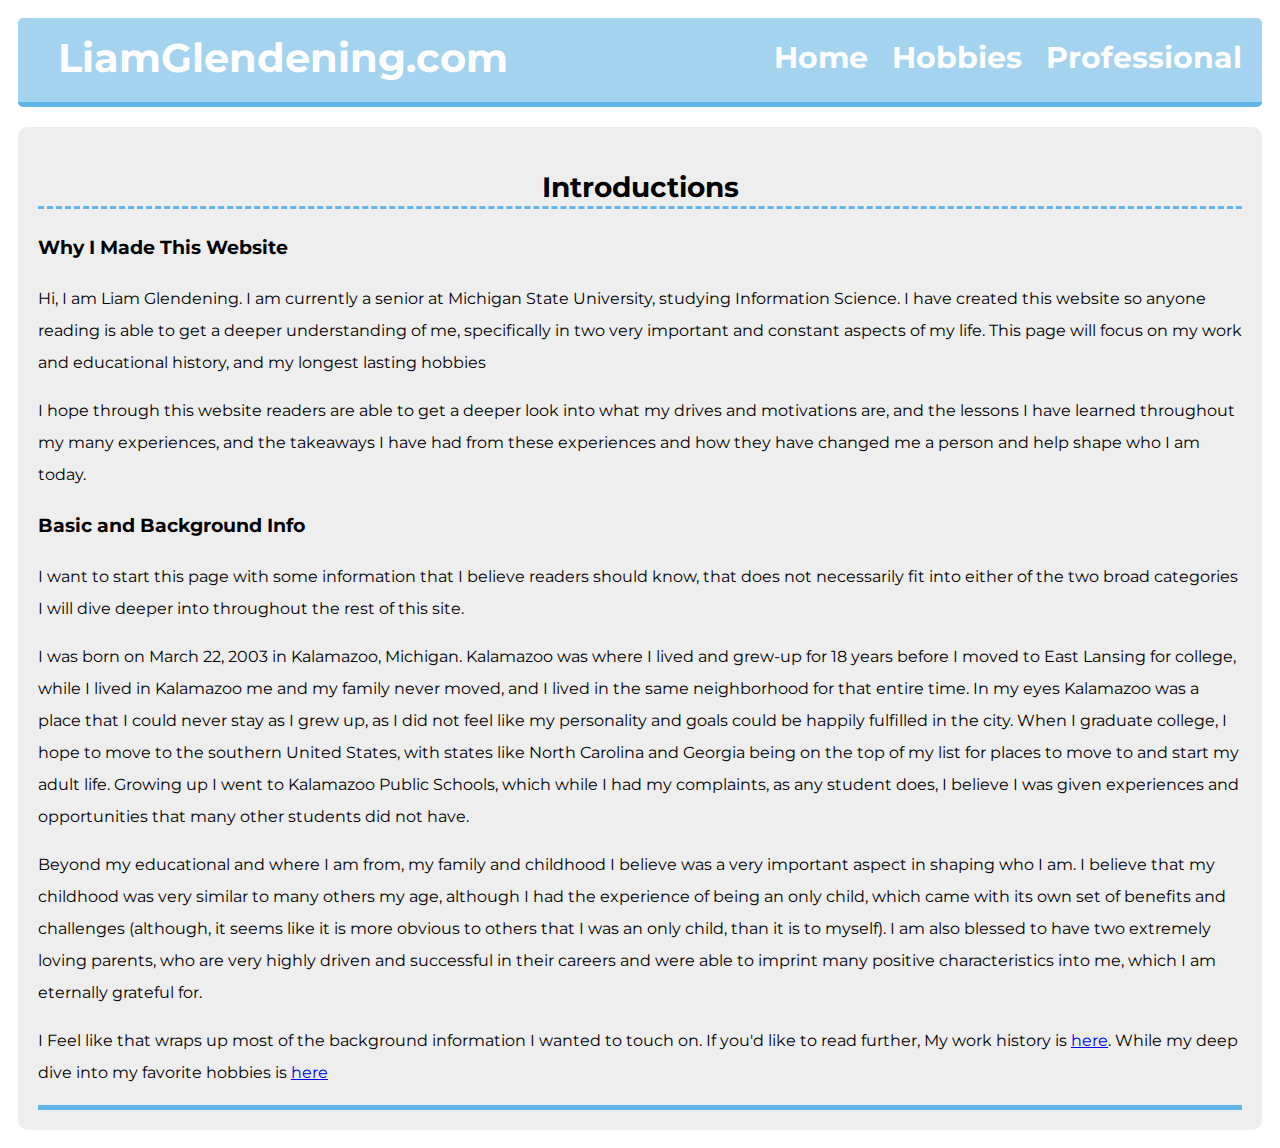
<file: index.html>
<!DOCTYPE html>
<html lang="en">
  <head>
    <link rel="preconnect" href="https://fonts.googleapis.com">
    <link rel="preconnect" href="https://fonts.gstatic.com" crossorigin>
    <link href="https://fonts.googleapis.com/css2?family=Montserrat:ital,wght@0,100..900;1,100..900&display=swap" rel="stylesheet">
    <meta charset="UTF-8">
    <meta name="viewport" content="width=device-width, initial-scale=1.0">
    <meta http-equiv="X-UA-Compatible" content="ie=edge">
    <title>Homepage</title>
    <link rel="stylesheet" href="screen.css">
  </head>
  <body>
    <Header>
      <h1>LiamGlendening.com</h1>
      <nav id="navbar">
          <ul id="navlist">
            <li><a href="index.html" class="hom">Home</a></li>
            <li><a href="hobbies.html" class="hob">Hobbies</a></li>
            <li><a href="professional.html" class="prof">Professional</a></li>
          </ul>
      </nav>
    </Header>
    <main>
      <section id="Basic-Info">
        <h2>Introductions</h2>
        <article class="post">
          <h3>Why I Made This Website</h3>
          <div class="introduction">
            <p>Hi, I am Liam Glendening. I am currently a senior at Michigan State University, studying Information Science. I have created this website so anyone reading is able to get a deeper understanding of me, specifically in two very important and constant aspects of my life. This page will focus on my work and educational history, and my longest lasting hobbies</p>
            <p>I hope through this website readers are able to get a deeper look into what my drives and motivations are, and the lessons I have learned throughout my many experiences, and the takeaways I have had from these experiences and how they have changed me a person and help shape who I am today.</p>
          </div>
          <div class="background-info">
            <h3>Basic and Background Info</h3>
            <p>I want to start this page with some information that I believe readers should know, that does not necessarily fit into either of the two broad categories I will dive deeper into throughout the rest of this site.</p>
            <p>I was born on March 22, 2003 in Kalamazoo, Michigan. Kalamazoo was where I lived and grew-up for 18 years before I moved to East Lansing for college, while I lived in Kalamazoo me and my family never moved, and I lived in the same neighborhood for that entire time. In my eyes Kalamazoo was a place that I could never stay as I grew up, as I did not feel like my personality and goals could be happily fulfilled in the city.  When I graduate college, I hope to move to the southern United States, with states like North Carolina and Georgia being on the top of my list for places to move to and start my adult life. Growing up I went to Kalamazoo Public Schools, which while I had my complaints, as any student does, I believe I was given experiences and opportunities that many other students did not have.</p>
            <p>Beyond my educational and where I am from, my family and childhood I believe was a very important aspect in shaping who I am. I believe that my childhood was very similar to many others my age, although I had the experience of being an only child, which came with its own set of benefits and challenges (although, it seems like it is more obvious to others that I was an only child, than it is to myself). I am also blessed to have two extremely loving parents, who are very highly driven and successful in their careers and were able to imprint many positive characteristics into me, which I am eternally grateful for.</p>
          </div>
          <div class="links">
            <p>I Feel like that wraps up most of the background information I wanted to touch on. If you'd like to read further, My work history is <a href="professional.html">here</a>. While my deep dive into my favorite hobbies is <a href="hobbies.html">here</a></p>
          </div>
        </article>
      </section>
    <script src="index.js"></script>
    </main>  
  </body>
</html>
</file>
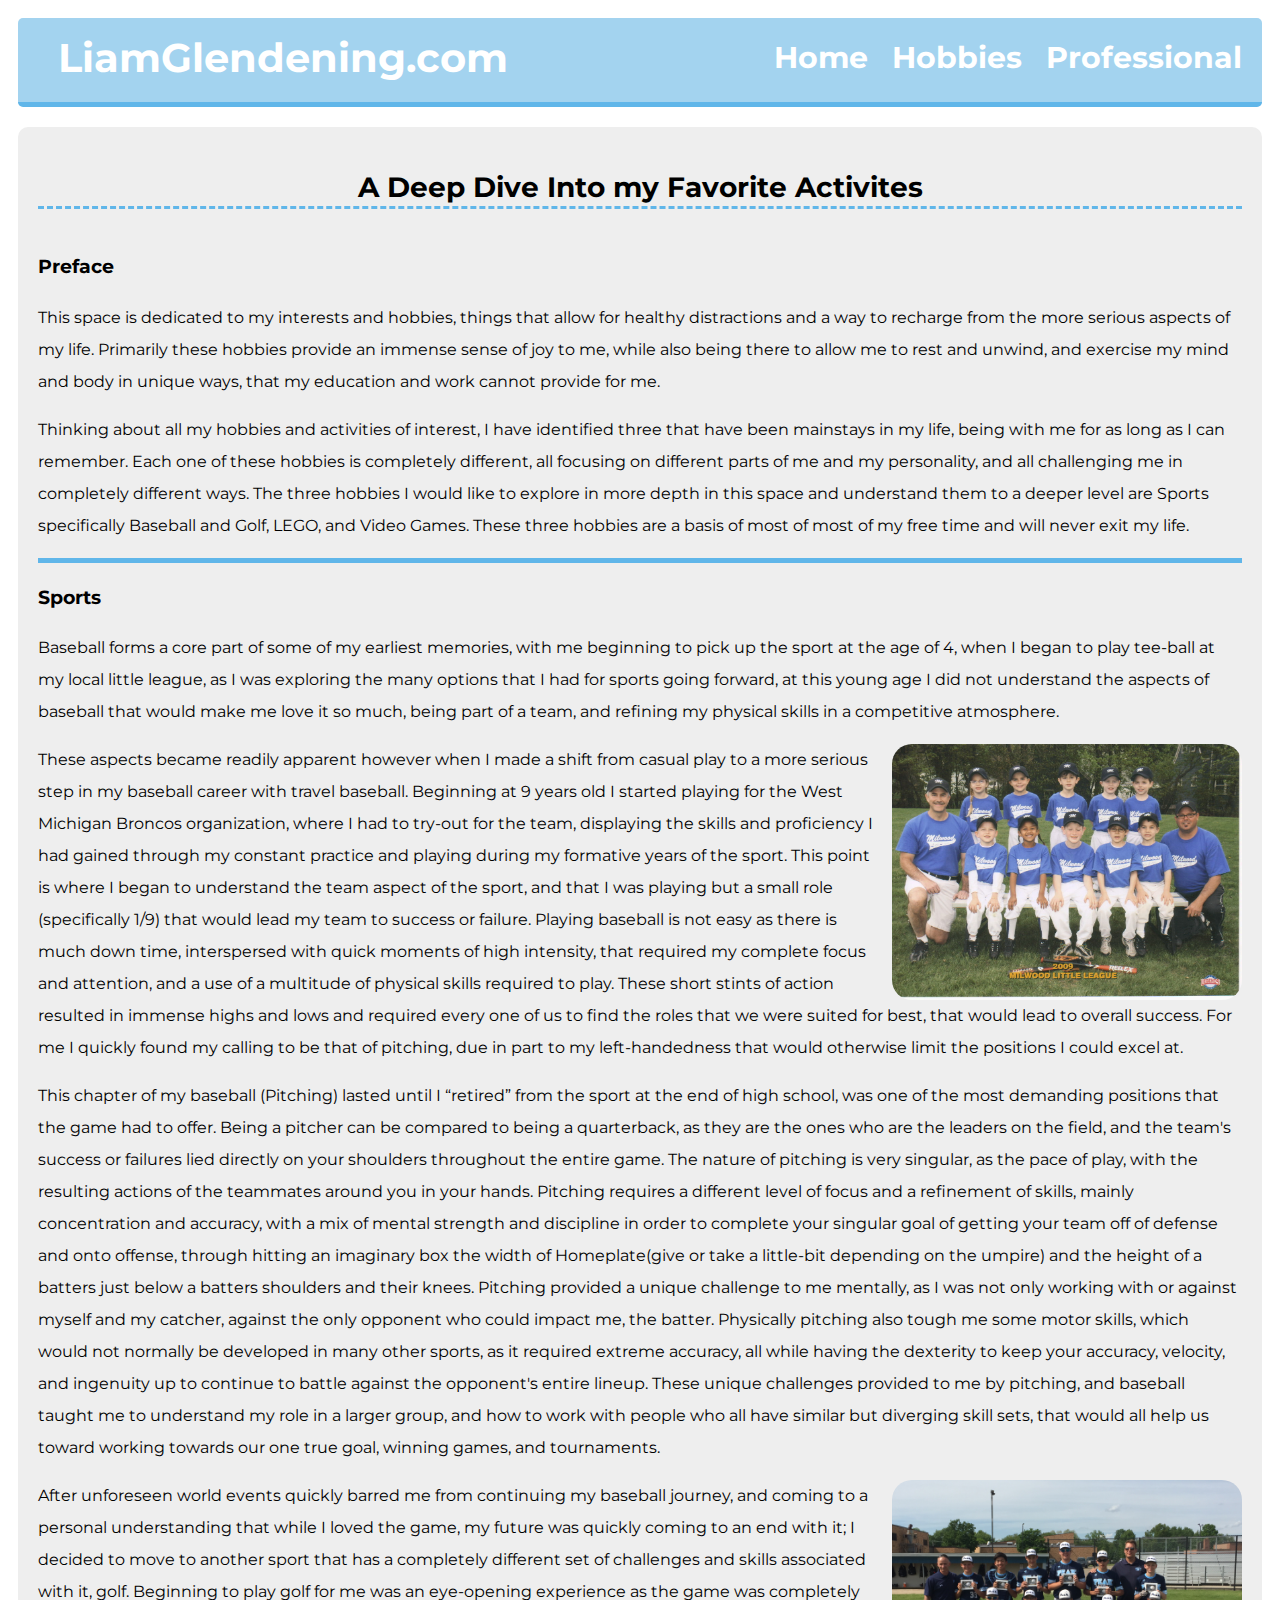
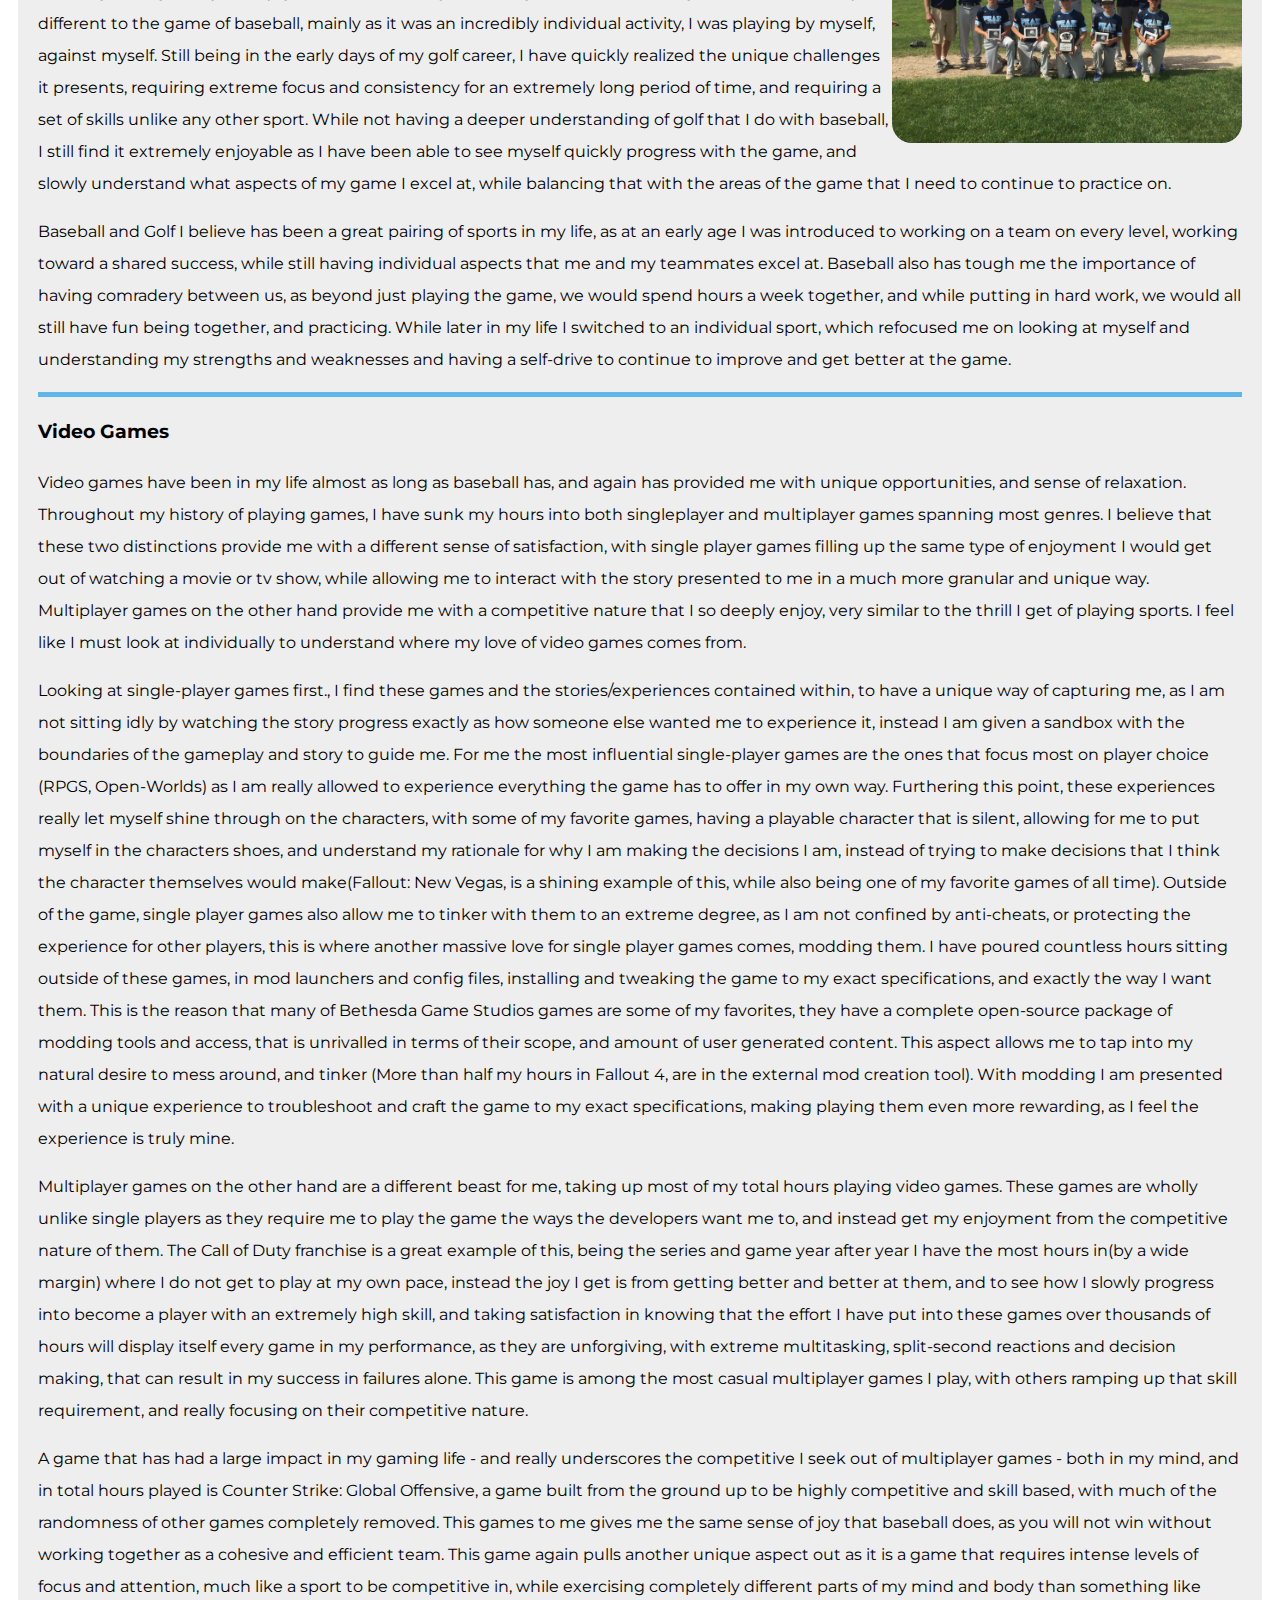
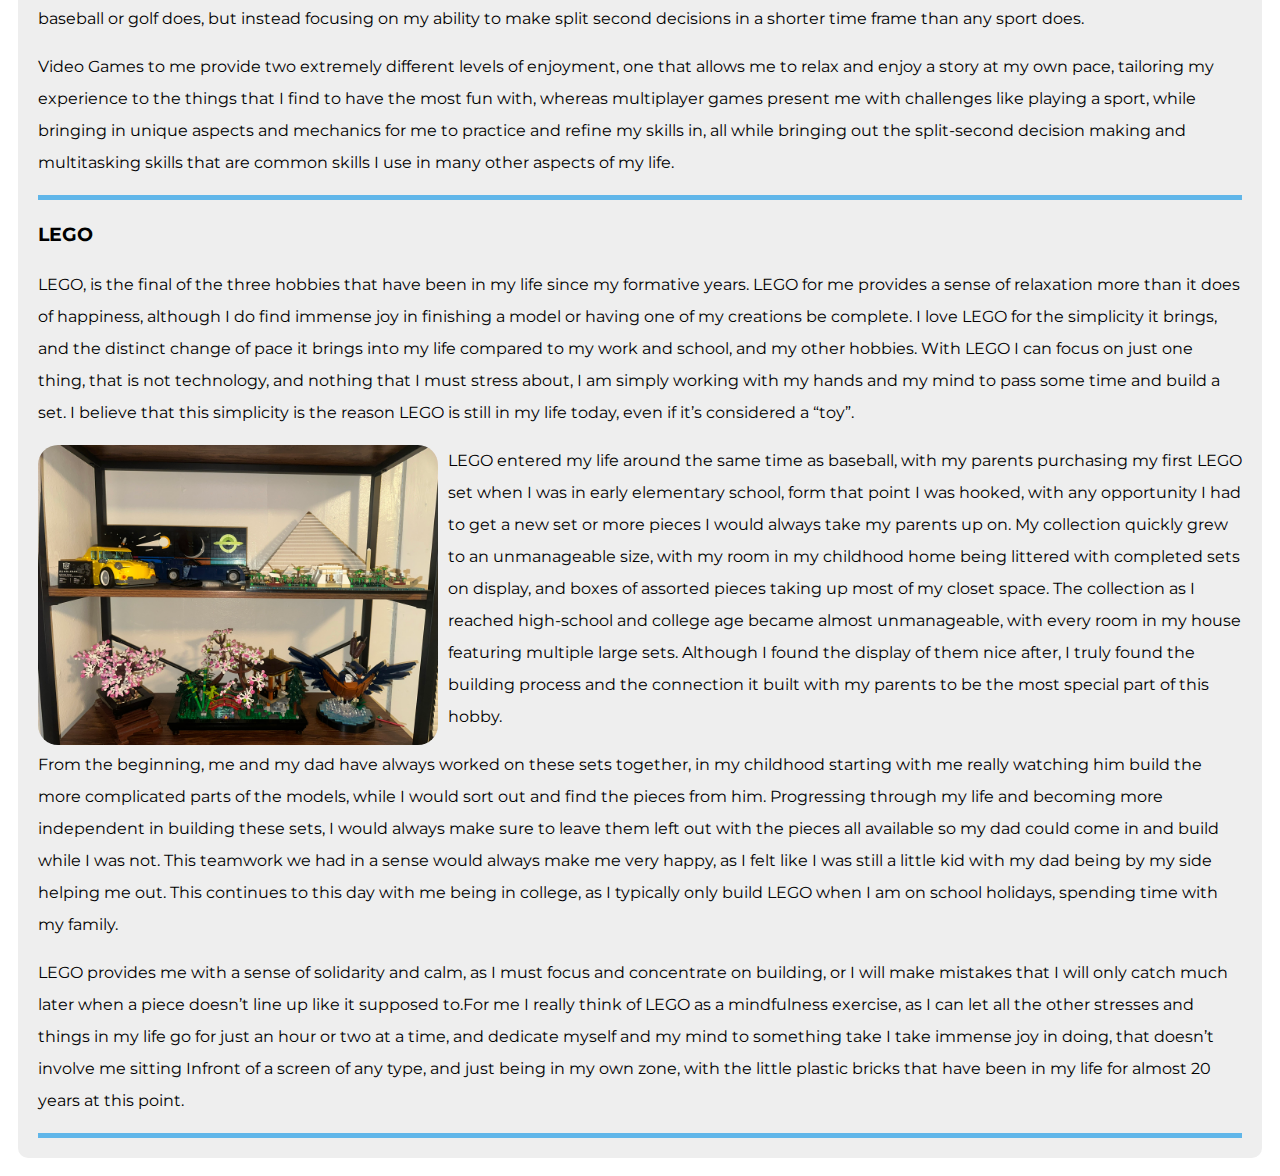
<file: hobbies.html>
<!DOCTYPE html>
<html lang="en">
  <head>
    <link rel="preconnect" href="https://fonts.googleapis.com">
    <link rel="preconnect" href="https://fonts.gstatic.com" crossorigin>
    <link href="https://fonts.googleapis.com/css2?family=Montserrat:ital,wght@0,100..900;1,100..900&display=swap" rel="stylesheet">
    <meta charset="UTF-8">
    <meta name="viewport" content="width=device-width, initial-scale=1.0">
    <meta http-equiv="X-UA-Compatible" content="ie=edge">
    <title>Hobbies Page</title>
    <link rel="stylesheet" href="screen.css">
  </head>
  <body>
    <header>
      <h1>LiamGlendening.com</h1>
      <nav id="navbar">
        <ul id="navlist">
          <li><a href="index.html" class="hom">Home</a></li>
          <li><a href="hobbies.html" class="hob">Hobbies</a></li>
          <li><a href="professional.html" class="prof">Professional</a></li>
        </ul>
      </nav>
    </header>
    <main>
      <section id="hobbies">
        <h2>A Deep Dive Into my Favorite Activites</h2>
        <article class="post">
          <h3>Preface</h3>
          <p>This space is dedicated to my interests and hobbies, things that allow for healthy distractions and a way to recharge from the more serious aspects of my life. Primarily these hobbies provide an immense sense of joy to me, while also being there to allow me to rest and unwind, and exercise my mind and body in unique ways, that my education and work cannot provide for me.</p>
          <p>Thinking about all my hobbies and activities of interest, I have identified three that have been mainstays in my life, being with me for as long as I can remember. Each one of these hobbies is completely different, all focusing on different parts of me and my personality, and all challenging me in completely different ways. The three hobbies I would like to explore in more depth in this space and understand them to a deeper level are Sports specifically Baseball and Golf, LEGO, and Video Games. These three hobbies are a basis of most of most of my free time and will never exit my life.</p>
        </article>
        <article class="post">
          <h3>Sports</h3>
          <p>Baseball forms a core part of some of my earliest memories, with me beginning to pick up the sport at the age of 4, when I began to play tee-ball at my local little league, as I was exploring the many options that I had for sports going forward, at this young age I did not understand the aspects of baseball that would make me love it so much, being part of a team, and refining my physical skills in a competitive atmosphere.<div class="mll"><img src="images/mll.jpeg" alt="My 2009 Little Leauge Team"></div> These aspects became readily apparent however when I made a shift from casual play to a more serious step in my baseball career with travel baseball. Beginning at 9 years old I started playing for the West Michigan Broncos organization, where I had to try-out for the team, displaying the skills and proficiency I had gained through my constant practice and playing during my formative years of the sport. This point is where I began to understand the team aspect of the sport, and that I was playing but a small role (specifically 1/9) that would lead my team to success or failure. Playing baseball is not easy as there is much down time, interspersed with quick moments of high intensity, that required my complete focus and attention, and a use of a multitude of physical skills required to play.  These short stints of action resulted in immense highs and lows and required every one of us to find the roles that we were suited for best, that would lead to overall success. For me I quickly found my calling to be that of pitching, due in part to my left-handedness that would otherwise limit the positions I could excel at. </p>
          <p>This chapter of my baseball (Pitching) lasted until I “retired” from the sport at the end of high school, was one of the most demanding positions that the game had to offer. Being a pitcher can be compared to being a quarterback, as they are the ones who are the leaders on the field, and the team's success or failures lied directly on your shoulders throughout the entire game.  The nature of pitching is very singular, as the pace of play, with the resulting actions of the teammates around you in your hands. Pitching requires a different level of focus and a refinement of skills, mainly concentration and accuracy, with a mix of mental strength and discipline in order to complete your singular goal of getting your team off of defense and onto offense, through hitting an imaginary box the width of Homeplate(give or take a little-bit depending on the umpire) and the height of a batters just below a batters shoulders and their knees.  Pitching provided a unique challenge to me mentally, as I was not only working with or against myself and my catcher, against the only opponent who could impact me, the batter.  Physically pitching also tough me some motor skills, which would not normally be developed in many other sports, as it required extreme accuracy, all while having the dexterity to keep your accuracy, velocity, and ingenuity up to continue to battle against the opponent's entire lineup. These unique challenges provided to me by pitching, and baseball taught me to understand my role in a larger group, and how to work with people who all have similar but diverging skill sets, that would all help us toward working towards our one true goal, winning games, and tournaments.<div class="peak"><img src="images/peak2.jpeg" alt="My Travel Team"></div></p>
          <p>After unforeseen world events quickly barred me from continuing my baseball journey, and coming to a personal understanding that while I loved the game, my future was quickly coming to an end with it; I decided to move to another sport that has a completely different set of challenges and skills associated with it, golf. Beginning to play golf for me was an eye-opening experience as the game was completely different to the game of baseball, mainly as it was an incredibly individual activity, I was playing by myself, against myself.  Still being in the early days of my golf career, I have quickly realized the unique challenges it presents, requiring extreme focus and consistency for an extremely long period of time, and requiring a set of skills unlike any other sport.  While not having a deeper understanding of golf that I do with baseball, I still find it extremely enjoyable as I have been able to see myself quickly progress with the game, and slowly understand what aspects of my game I excel at, while balancing that with the areas of the game that I need to continue to practice on. </p>
          <p>Baseball and Golf I believe has been a great pairing of sports in my life, as at an early age I was introduced to working on a team on every level, working toward a shared success, while still having individual aspects that me and my teammates excel at. Baseball also has tough me the importance of having comradery between us, as beyond just playing the game, we would spend hours a week together, and while putting in hard work, we would all still have fun being together, and practicing.  While later in my life I switched to an individual sport, which refocused me on looking at myself and understanding my strengths and weaknesses and having a self-drive to continue to improve and get better at the game.</p>
        </article>
        <article class="post">
          <h3>Video Games</h3>
          <p>Video games have been in my life almost as long as baseball has, and again has provided me with unique opportunities, and sense of relaxation. Throughout my history of playing games, I have sunk my hours into both singleplayer and multiplayer games spanning most genres. I believe that these two distinctions provide me with a different sense of satisfaction, with single player games filling up the same type of enjoyment I would get out of watching a movie or tv show, while allowing me to interact with the story presented to me in a much more granular and unique way. Multiplayer games on the other hand provide me with a competitive nature that I so deeply enjoy, very similar to the thrill I get of playing sports. I feel like I must look at individually to understand where my love of video games comes from.</p>
          <p>Looking at single-player games first., I find these games and the stories/experiences contained within, to have a unique way of capturing me, as I am not sitting idly by watching the story progress exactly as how someone else wanted me to experience it, instead I am given a sandbox with the boundaries of the gameplay and story to guide me. For me the most influential single-player games are the ones that focus most on player choice (RPGS, Open-Worlds) as I am really allowed to experience everything the game has to offer in my own way. Furthering this point, these experiences really let myself shine through on the characters, with some of my favorite games, having a playable character that is silent, allowing for me to put myself in the characters shoes, and understand my rationale for why I am making the decisions I am, instead of trying to make decisions that I think the character themselves would make(Fallout: New Vegas, is a shining example of this, while also being one of my favorite games of all time). Outside of the game, single player games also allow me to tinker with them to an extreme degree, as I am not confined by anti-cheats, or protecting the experience for other players, this is where another massive love for single player games comes, modding them. I have poured countless hours sitting outside of these games, in mod launchers and config files, installing and tweaking the game to my exact specifications, and exactly the way I want them.  This is the reason that many of Bethesda Game Studios games are some of my favorites, they have a complete open-source package of modding tools and access, that is unrivalled in terms of their scope, and amount of user generated content. This aspect allows me to tap into my natural desire to mess around, and tinker (More than half my hours in Fallout 4, are in the external mod creation tool). With modding I am presented with a unique experience to troubleshoot and craft the game to my exact specifications, making playing them even more rewarding, as I feel the experience is truly mine. </p>
          <p>Multiplayer games on the other hand are a different beast for me, taking up most of my total hours playing video games. These games are wholly unlike single players as they require me to play the game the ways the developers want me to, and instead get my enjoyment from the competitive nature of them. The Call of Duty franchise is a great example of this, being the series and game year after year I have the most hours in(by a wide margin) where I do not get to play at my own pace, instead the joy I get is from getting better and better at them,  and to see how I slowly progress into become a player with an extremely high skill, and taking satisfaction in knowing that the effort I have put into these games over thousands of hours will display itself every game in my performance, as they are unforgiving, with extreme multitasking, split-second reactions and decision making, that can result in my success in failures alone. This game is among the most casual multiplayer games I play, with others ramping up that skill requirement, and really focusing on their competitive nature.</p>
          <p>A game that has had a large impact in my gaming life - and really underscores the competitive I seek out of multiplayer games - both in my mind, and in total hours played is Counter Strike: Global Offensive, a game built from the ground up to be highly competitive and skill based, with much of the randomness of other games completely removed. This games to me gives me the same sense of joy that baseball does, as you will not win without working together as a cohesive and efficient team.  This game again pulls another unique aspect out as it is a game that requires intense levels of focus and attention, much like a sport to be competitive in, while exercising completely different parts of my mind and body than something like baseball or golf does, but instead focusing on my ability to make split second decisions in a shorter time frame than any sport does. </p>
          <p>Video Games to me provide two extremely different levels of enjoyment, one that allows me to relax and enjoy a story at my own pace, tailoring my experience to the things that I find to have the most fun with, whereas multiplayer games present me with challenges like playing a sport, while bringing in unique aspects and mechanics for me to practice and refine my skills in, all while bringing out the split-second decision making and multitasking skills that are common skills I use in many other aspects of my life.</p>
        </article>
        <article class="post">
          <h3>LEGO</h3>
          <p>LEGO, is the final of the three hobbies that have been in my life since my formative years. LEGO for me provides a sense of relaxation more than it does of happiness, although I do find immense joy in finishing a model or having one of my creations be complete. I love LEGO for the simplicity it brings, and the distinct change of pace it brings into my life compared to my work and school, and my other hobbies. With LEGO I can focus on just one thing, that is not technology, and nothing that I must stress about, I am simply working with my hands and my mind to pass some time and build a set. I believe that this simplicity is the reason LEGO is still in my life today, even if it’s considered a “toy”.<div class="lego-shelf"><img src="images/legoshelf.jpeg" alt="Lego Collection"></div></p>
          <p>LEGO entered my life around the same time as baseball, with my parents purchasing my first LEGO set when I was in early elementary school, form that point I was hooked, with any opportunity I had to get a new set or more pieces I would always take my parents up on. My collection quickly grew to an unmanageable size, with my room in my childhood home being littered with completed sets on display, and boxes of assorted pieces taking up most of my closet space. The collection as I reached high-school and college age became almost unmanageable, with every room in my house featuring multiple large sets. Although I found the display of them nice after, I truly found the building process and the connection it built with my parents to be the most special part of this hobby.</p>
          <p>From the beginning, me and my dad have always worked on these sets together, in my childhood starting with me really watching him build the more complicated parts of the models, while I would sort out and find the pieces from him. Progressing through my life and becoming more independent in building these sets, I would always make sure to leave them left out with the pieces all available so my dad could come in and build while I was not.  This teamwork we had in a sense would always make me very happy, as I felt like I was still a little kid with my dad being by my side helping me out. This continues to this day with me being in college, as I typically only build LEGO when I am on school holidays, spending time with my family.</p>
          <p>LEGO provides me with a sense of solidarity and calm, as I must focus and concentrate on building, or I will make mistakes that I will only catch much later when a piece doesn’t line up like it supposed to.For me I really think of LEGO as a mindfulness exercise, as I can let all the other stresses and things in my life go for just an hour or two at a time, and dedicate myself and my mind to something take I take immense joy in doing, that doesn’t involve me sitting Infront of a screen of any type, and just being in my own zone, with the little plastic bricks that have been in my life for almost 20 years at this point. </p>
        </article>
      </section>
    </main>
    <script src="index.js"></script>
  </body>
</html>
</file>
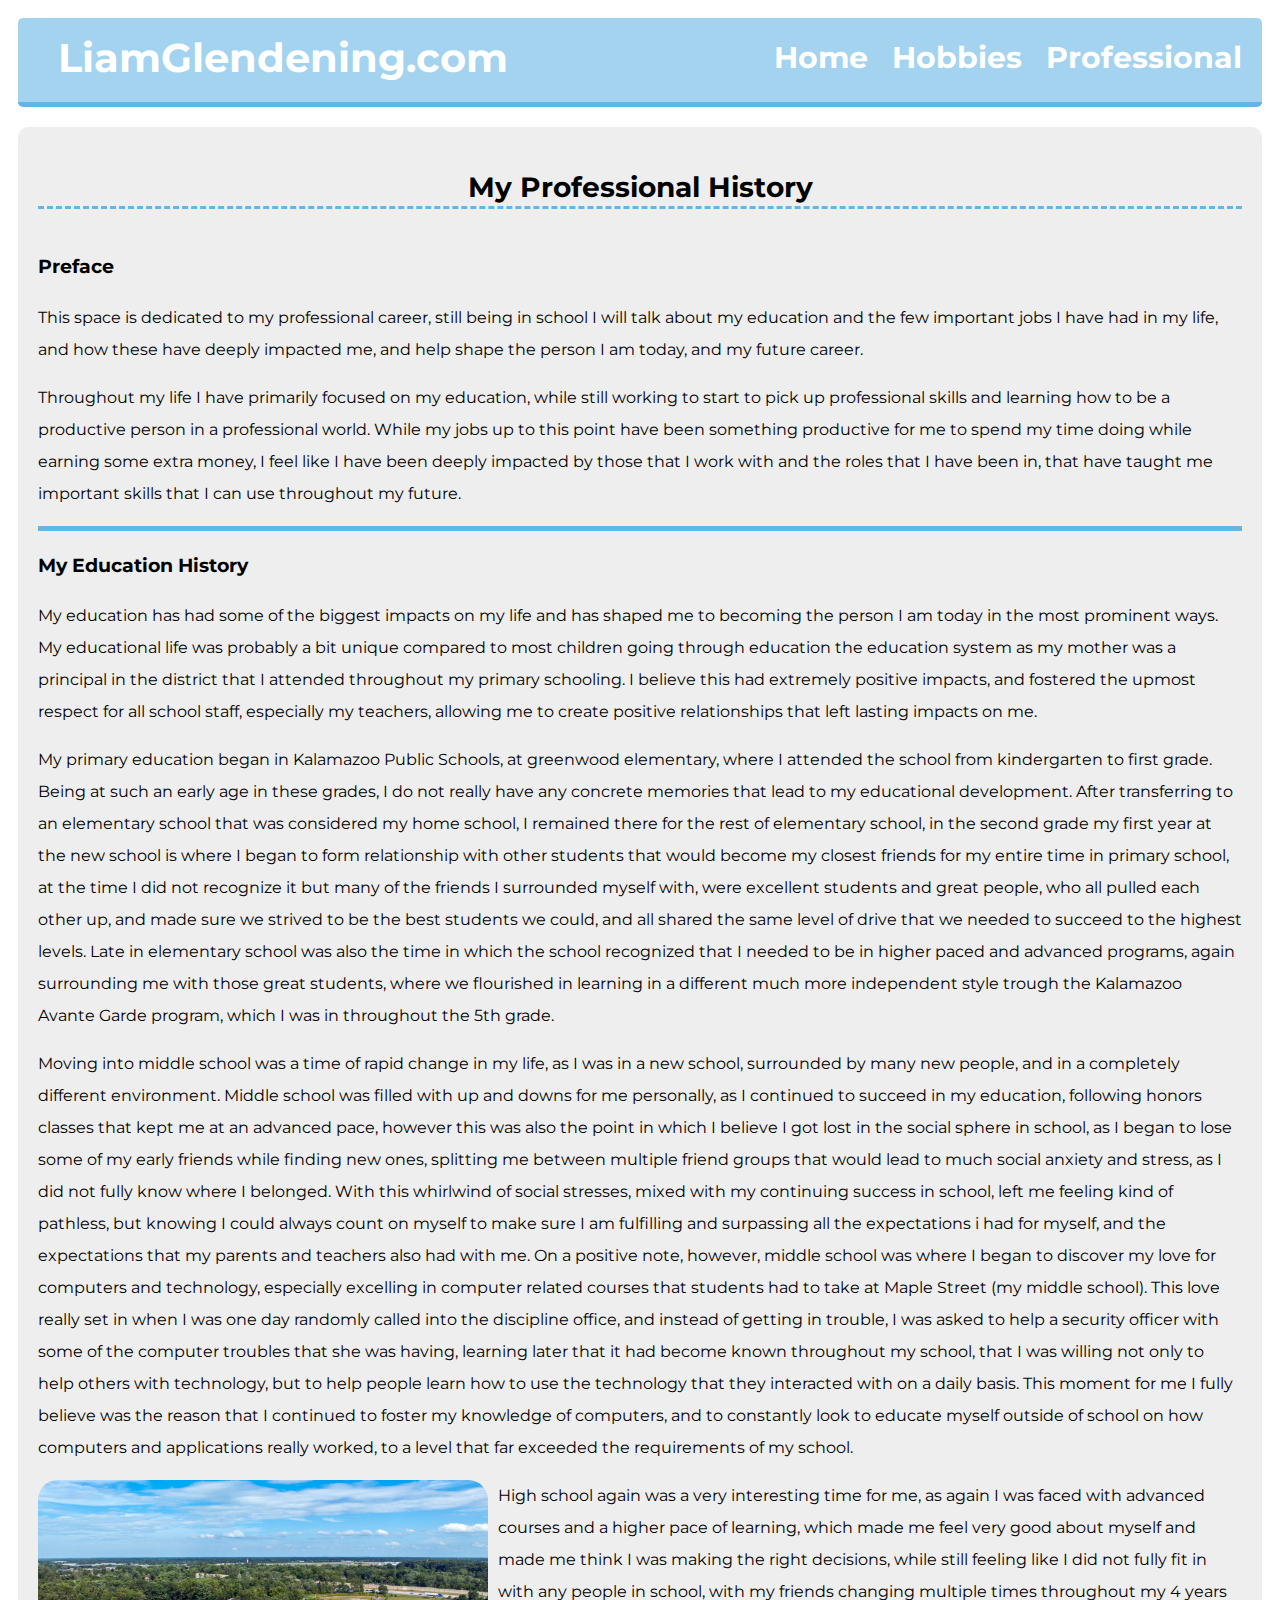
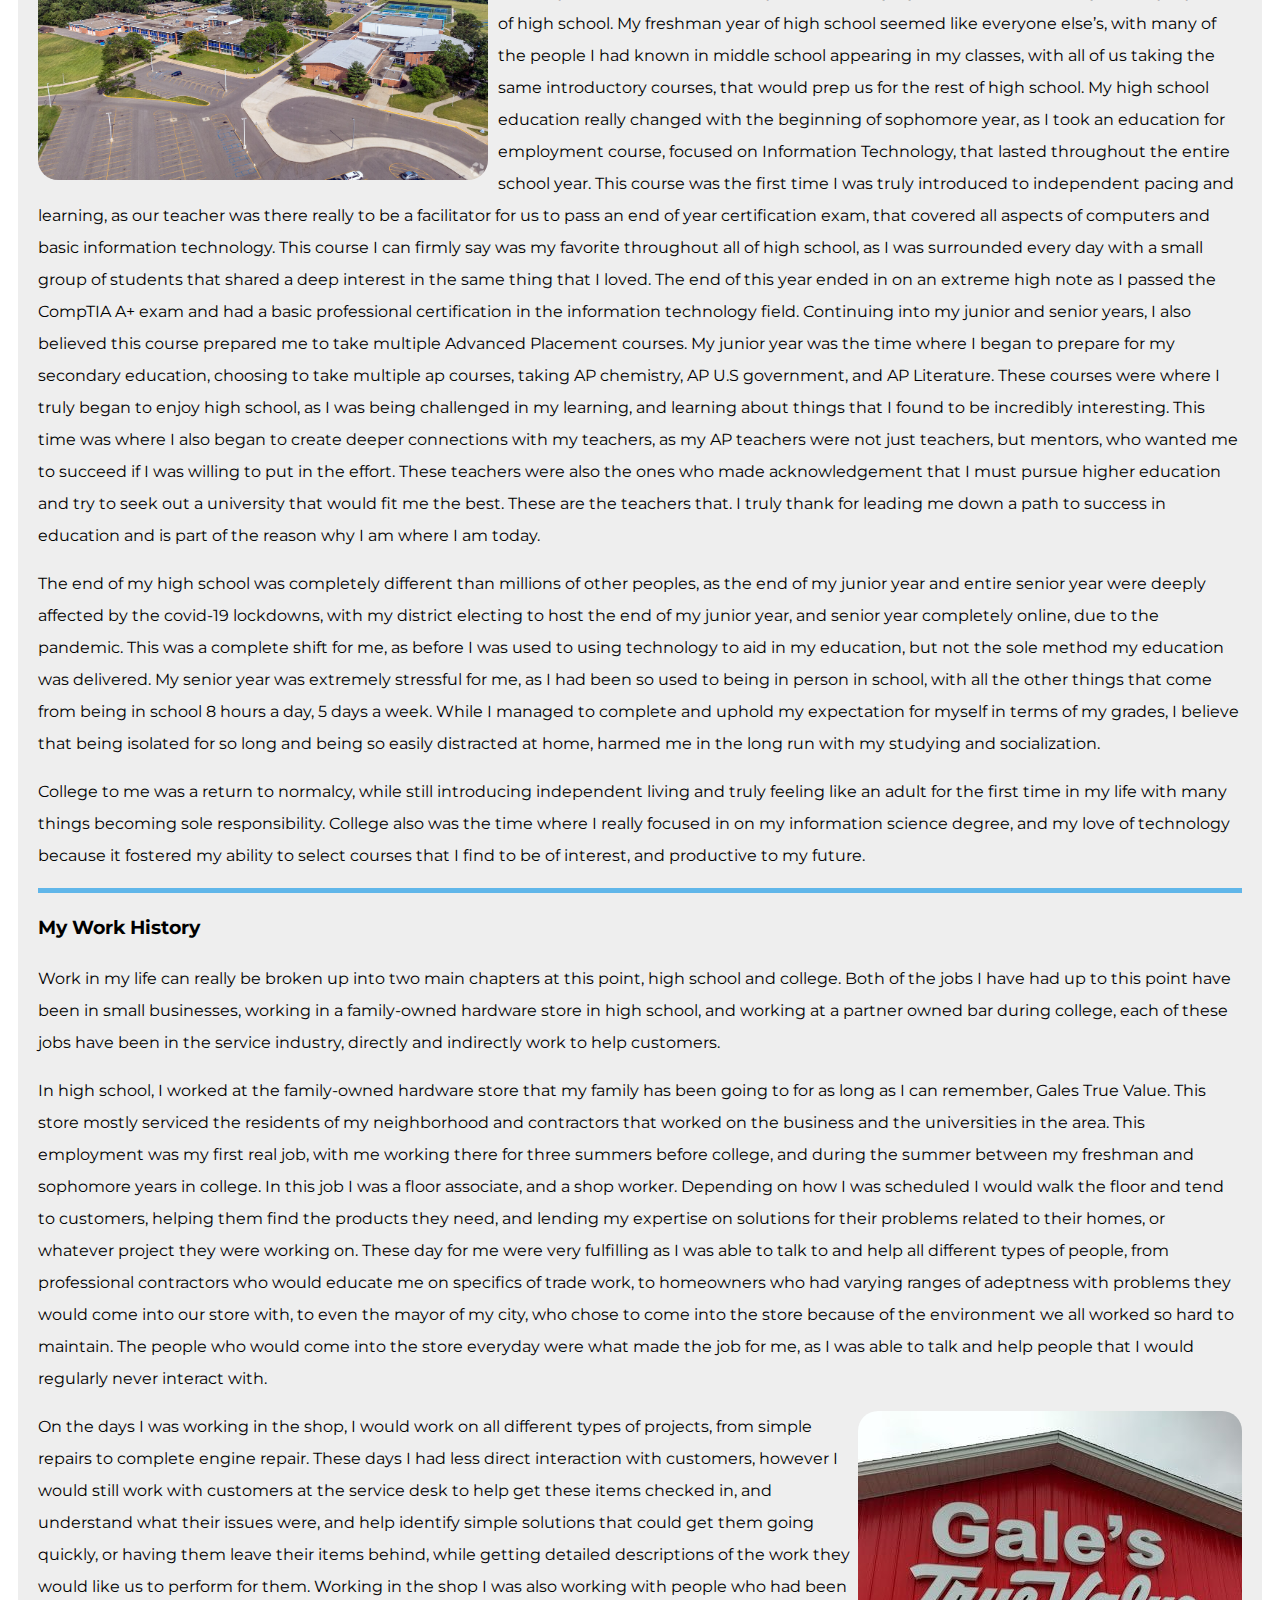
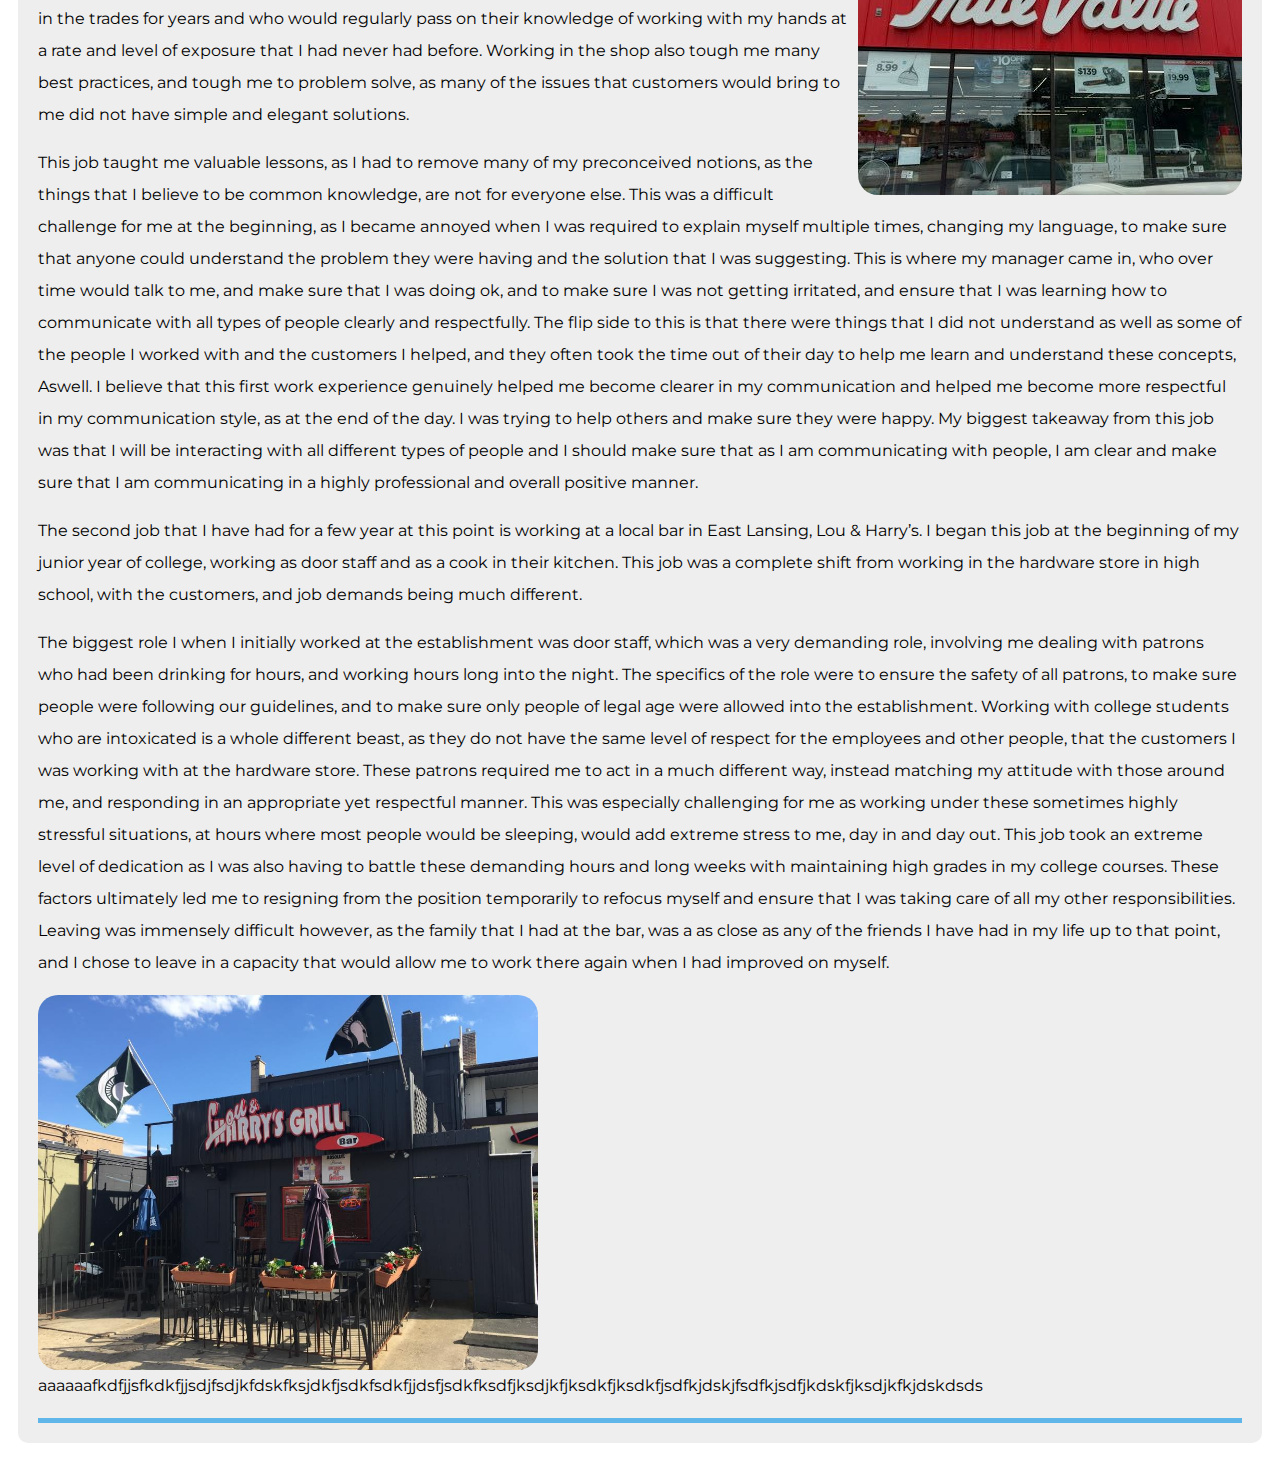
<file: professional.html>
<!DOCTYPE html>
<html lang="en">
<head>
    <link rel="preconnect" href="https://fonts.googleapis.com">
    <link rel="preconnect" href="https://fonts.gstatic.com" crossorigin>
    <link href="https://fonts.googleapis.com/css2?family=Montserrat:ital,wght@0,100..900;1,100..900&display=swap" rel="stylesheet">
    <meta charset="UTF-8">
    <meta name="viewport" content="width=device-width, initial-scale=1.0">
    <title>Professional Page</title>
    <link rel="stylesheet" href="screen.css">
</head>
<body>
    <header>
        <h1>LiamGlendening.com</h1>
        <nav id="navbar">
            <ul id="navlist">
                <li><a href="index.html" class="hom">Home</a></li>
                <li><a href="hobbies.html" class="hob">Hobbies</a></li>
                <li><a href="professional.html" class="prof">Professional</a></li>
            </ul>
        </nav>
    </header>
    <main>
        <section id="education">
            <h2>My Professional History</h2>
            <article class="post">
                <div class="preface">
                    <h3>Preface</h3>
                    <p>This space is dedicated to my professional career, still being in school I will talk about my education and the few important jobs I have had in my life, and how these have deeply impacted me, and help shape the person I am today, and my future career.</p>
                    <p>Throughout my life I have primarily focused on my education, while still working to start to pick up professional skills and learning how to be a productive person in a professional world. While my jobs up to this point have been something productive for me to spend my time doing while earning some extra money, I feel like I have been deeply impacted by those that I work with and the roles that I have been in, that have taught me important skills that I can use throughout my future.</p>
                </div>
            </article>
            <article class="post">
                <h3>My Education History</h3>
                <div class="primary-education">
                    <p>My education has had some of the biggest impacts on my life and has shaped me to becoming the person I am today in the most prominent ways. My educational life was probably a bit unique compared to most children going through education the education system as my mother was a principal in the district that I attended throughout my primary schooling.  I believe this had extremely positive impacts, and fostered the upmost respect for all school staff, especially my teachers, allowing me to create positive relationships that left lasting impacts on me.</p>
                    <p>My primary education began in Kalamazoo Public Schools, at greenwood elementary, where I attended the school from kindergarten to first grade.  Being at such an early age in these grades, I do not really have any concrete memories that lead to my educational development.  After transferring to an elementary school that was considered my home school, I remained there for the rest of elementary school, in the second grade my first year at the new school is where I began to form relationship with other students that would become my closest friends for my entire time in primary school, at the time I did not recognize it but many of the friends I surrounded myself with, were excellent students and great people, who all pulled each other up, and made sure we strived to be the best students we could, and all shared the same level of drive that we needed to succeed to the highest levels.  Late in elementary school was also the time in which the school recognized that I needed to be in higher paced and advanced programs, again surrounding me with those great students, where we flourished in learning in a different much more independent style trough the Kalamazoo Avante Garde program, which I was in throughout the 5th grade.</p>
                    <p>Moving into middle school was a time of rapid change in my life, as I was in a new school, surrounded by many new people, and in a completely different environment.  Middle school was filled with up and downs for me personally, as I continued to succeed in my education, following honors classes that kept me at an advanced pace, however this was also the point in which I believe I got lost in the social sphere in school, as I began to lose some of my early friends while finding new ones, splitting me between multiple friend groups that would lead to much social anxiety and stress, as I did not fully know where I belonged. With this whirlwind of social stresses, mixed with my continuing success in school, left me feeling kind of pathless, but knowing I could always count on myself to make sure I am fulfilling and surpassing all the expectations i had for myself, and the expectations that my parents and teachers also had with me. On a positive note, however, middle school was where I began to discover my love for computers and technology, especially excelling in computer related courses that students had to take at Maple Street (my middle school). This love really set in when I was one day randomly called into the discipline office, and instead of getting in trouble, I was asked to help a security officer with some of the computer troubles that she was having, learning later that it had become known throughout my school, that I was willing not only to help others with technology, but to help people learn how to use the technology that they interacted with on a daily basis. This moment for me I fully believe was the reason that I continued to foster my knowledge of computers, and to constantly look to educate myself outside of school on how computers and applications really worked, to a level that far exceeded the requirements of my school. </p>
                    <p><div class="loynorrix"><img src="images/loynorrixoverhead.jpg" alt="Loy Norrix"></div>  High school again was a very interesting time for me, as again I was faced with advanced courses and a higher pace of learning, which made me feel very good about myself and made me think I was making the right decisions, while still feeling like I did not fully fit in with any people in school, with my friends changing multiple times throughout my 4 years of high school.  My freshman year of high school seemed like everyone else’s, with many of the people I had known in middle school appearing in my classes, with all of us taking the same introductory courses, that would prep us for the rest of high school. My high school education really changed with the beginning of sophomore year, as I took an education for employment course, focused on Information Technology, that lasted throughout the entire school year. This course was the first time I was truly introduced to independent pacing and learning, as our teacher was there really to be a facilitator for us to pass an end of year certification exam, that covered all aspects of computers and basic information technology. This course I can firmly say was my favorite throughout all of high school, as I was surrounded every day with a small group of students that shared a deep interest in the same thing that I loved. The end of this year ended in on an extreme high note as I passed the CompTIA A+ exam and had a basic professional certification in the information technology field. Continuing into my junior and senior years, I also believed this course prepared me to take multiple Advanced Placement courses. My junior year was the time where I began to prepare for my secondary education, choosing to take multiple ap courses, taking AP chemistry, AP U.S government, and AP Literature. These courses were where I truly began to enjoy high school, as I was being challenged in my learning, and learning about things that I found to be incredibly interesting. This time was where I also began to create deeper connections with my teachers, as my AP teachers were not just teachers, but mentors, who wanted me to succeed if I was willing to put in the effort. These teachers were also the ones who made acknowledgement that I must pursue higher education and try to seek out a university that would fit me the best.  These are the teachers that. I truly thank for leading me down a path to success in education and is part of the reason why I am where I am today.</p>
                    <p>The end of my high school was completely different than millions of other peoples, as the end of my junior year and entire senior year were deeply affected by the covid-19 lockdowns, with my district electing to host the end of my junior year, and senior year completely online, due to the pandemic. This was a complete shift for me, as before I was used to using technology to aid in my education, but not the sole method my education was delivered.  My senior year was extremely stressful for me, as I had been so used to being in person in school, with all the other things that come from being in school 8 hours a day, 5 days a week. While I managed to complete and uphold my expectation for myself in terms of my grades, I believe that being isolated for so long and being so easily distracted at home, harmed me in the long run with my studying and socialization.</p>
                </div>
                <div class="secondary-education">
                    <p> College to me was a return to normalcy, while still introducing independent living and truly feeling like an adult for the first time in my life with many things becoming sole responsibility. College also was the time where I really focused in on my information science degree, and my love of technology because it fostered my ability to select courses that I find to be of interest, and productive to my future. </p>
                </div>
            </article>
            <article class="post">
                <h3>My Work History</h3>
                <div class="high-school-work">
                    <p>Work in my life can really be broken up into two main chapters at this point, high school and college. Both of the jobs I have had up to this point have been in small businesses, working in a family-owned hardware store in high school, and working at a partner owned bar during college, each of these jobs have been in the service industry, directly and indirectly work to help customers.</p>
                    <p>In high school, I worked at the family-owned hardware store that my family has been going to for as long as I can remember, Gales True Value. This store mostly serviced the residents of my neighborhood and contractors that worked on the business and the universities in the area.  This employment was my first real job, with me working there for three summers before college, and during the summer between my freshman and sophomore years in college. In this job I was a floor associate, and a shop worker. Depending on how I was scheduled I would walk the floor and tend to customers, helping them find the products they need, and lending my expertise on solutions for their problems related to their homes, or whatever project they were working on. These day for me were very fulfilling as I was able to talk to and help all different types of people, from professional contractors who would educate me on specifics of trade work, to homeowners who had varying ranges of adeptness with problems they would come into our store with, to even the mayor of my city, who chose to come into the store because of the environment we all worked so hard to maintain. The people who would come into the store everyday were what made the job for me, as I was able to talk and help people that I would regularly never interact with.</p>
                    <div class="galestv">
                        <img src="images/galestv.jpg" alt="Gale's True Value">
                    </div>
                    <p>On the days I was working in the shop, I would work on all different types of projects, from simple repairs to complete engine repair. These days I had less direct interaction with customers,  however I would still work with customers at the service desk to help get these items checked in, and understand what their issues were, and help identify simple solutions that could get them going quickly, or having them leave their items behind, while getting detailed descriptions of the work they would like us to perform for them. Working in the shop I was also working with people who had been in the trades for years and who would regularly pass on their knowledge of working with my hands at a rate and level of exposure that I had never had before. Working in the shop also tough me many best practices, and tough me to problem solve, as many of the issues that customers would bring to me did not have simple and elegant solutions. </p>
                    <p>This job taught me valuable lessons, as I had to remove many of my preconceived notions, as the things that I believe to be common knowledge, are not for everyone else. This was a difficult challenge for me at the beginning, as I became annoyed when I was required to explain myself multiple times, changing my language, to make sure that anyone could understand the problem they were having and the solution that I was suggesting. This is where my manager came in, who over time would talk to me, and make sure that I was doing ok, and to make sure I was not getting irritated, and ensure that I was learning how to communicate with all types of people clearly and respectfully.  The flip side to this is that there were things that I did not understand as well as some of the people I worked with and the customers I helped, and they often took the time out of their day to help me learn and understand these concepts, Aswell. I believe that this first work experience genuinely helped me become clearer in my communication and helped me become more respectful in my communication style, as at the end of the day. I was trying to help others and make sure they were happy. My biggest takeaway from this job was that I will be interacting with all different types of people and I should make sure that as I am communicating with people, I am clear and make sure that I am communicating in a highly professional and overall positive manner.</p>
                </div>
                <div class="college-job">
                    <p>The second job that I have had for a few year at this point is working at a local bar in East Lansing, Lou & Harry’s. I began this job at the beginning of my junior year of college, working as door staff and as a cook in their kitchen. This job was a complete shift from working in the hardware store in high school, with the customers, and job demands being much different. </p>
                    <p>The biggest role I when I initially worked at the establishment was door staff, which was a very demanding role, involving me dealing with patrons who had been drinking for hours, and working hours long into the night. The specifics of the role were to ensure the safety of all patrons, to make sure people were following our guidelines, and to make sure only people of legal age were allowed into the establishment. Working with college students who are intoxicated is a whole different beast, as they do not have the same level of respect for the employees and other people, that the customers I was working with at the hardware store. These patrons required me to act in a much different way, instead matching my attitude with those around me, and responding in an appropriate yet respectful manner. This was especially challenging for me as working under these sometimes highly stressful situations, at hours where most people would be sleeping, would add extreme stress to me, day in and day out. This job took an extreme level of dedication as I was also having to battle these demanding hours and long weeks with maintaining high grades in my college courses. These factors ultimately led me to resigning from the position temporarily to refocus myself and ensure that I was taking care of all my other responsibilities. Leaving was immensely difficult however, as the family that I had at the bar, was a as close as any of the friends I have had in my life up to that point, and I chose to leave in a capacity that would allow me to work there again when I had improved on myself.</p>
                    <div class="louhas">
                        <img src="images/louhas.jpg" alt="Lou and Harry's">
                    </div>
                    <p> aaaaaafkdfjjsfkdkfjjsdjfsdjkfdskfksjdkfjsdkfsdkfjjdsfjsdkfksdfjksdjkfjksdkfjksdkfjsdfkjdskjfsdfkjsdfjkdskfjksdjkfkjdskdsds</p>
                </div>
            </article>
        </section>
    </main>
    <script src="index.js"></script>
</body>
</html>
</file>
<file: screen.css>
/* Add screen styles below */
.montserrat-font {
    font-family: "Montserrat", serif;
    font-optical-sizing: auto;
    font-weight: auto;
    font-style: normal;
  }
html {
    background-color: #ffffff;
}

header {
    font-family: "Montserrat", serif;
    background-color: #a3d3ef;
    color: #ffffff;
    padding-bottom: 10px;
    padding-top: 5px;
    padding-left: 5px;
    padding-right: 0px;
    border-radius: 5px;
    position: sticky;
    top: 0;
    border-bottom: solid 5px #60b6e9;
    margin-bottom: 20px;
    margin-top: 0px;
    margin-right: 0;
    display: flex;
    flex-direction: row;
}

body {
    font-family: "Montserrat", serif;
    padding: 10px;
}
.post {
    border-bottom: #60b6e9 solid 5px;
    line-height: 2em;
}

main {
    padding: 20px;
    background-color: #eeeeee;
    border-radius: 10px;
}

h1 {
    font-size: 40px;
    padding-left: 25px;
    margin: 10px;
    display: flex;
}

h2 {
    text-align: center;
    padding-bottom: 2px;
    font-size: 28px;
    border-bottom: #60b6e9 dashed;
}

#education {
    display: flex;
    flex-direction: column;
    flex-wrap: wrap;
}

#hobbies {
    display: flex;
    flex-direction: column;
}

.galestv {
    float: right;
    margin-left: 5px;
    border-radius: 20px;

}

.louhas {
    float: inline-start;
    width: 500px;
    margin-right: 5px;

}

img {
    border-radius: 20px;
    width: 100%;
    height: auto;
    display: flex;
}

.mll {
    float: inline-end;
    width: 350px;
    margin-left: 10px;
    flex: auto;
}

.peak {
    width: 350px;
    float: inline-end;
    flex: auto;
}

.lego-shelf {
    flex: auto;
    width: 400px;
    float: inline-start;
    margin-right: 10px;
    align-self: auto;
}

.loynorrix {
    width: 450px;
    float: inline-start;
    flex: auto;
    margin-right: 10px;
}

#navbar {
    display: flex;
    flex: 1;
}

#navbar ul {
    position: absolute;
    right: 10px;
}

#navbar li {
    display: inline;
    padding: 10px;
}

#navbar li a {
    font-size: 30px;
    list-style: none;
    text-decoration: none;
    font-weight: bolder;
    color: #ffffff;
}

#navbar li a:hover {
    color: #eeeeee;
}
</file>
